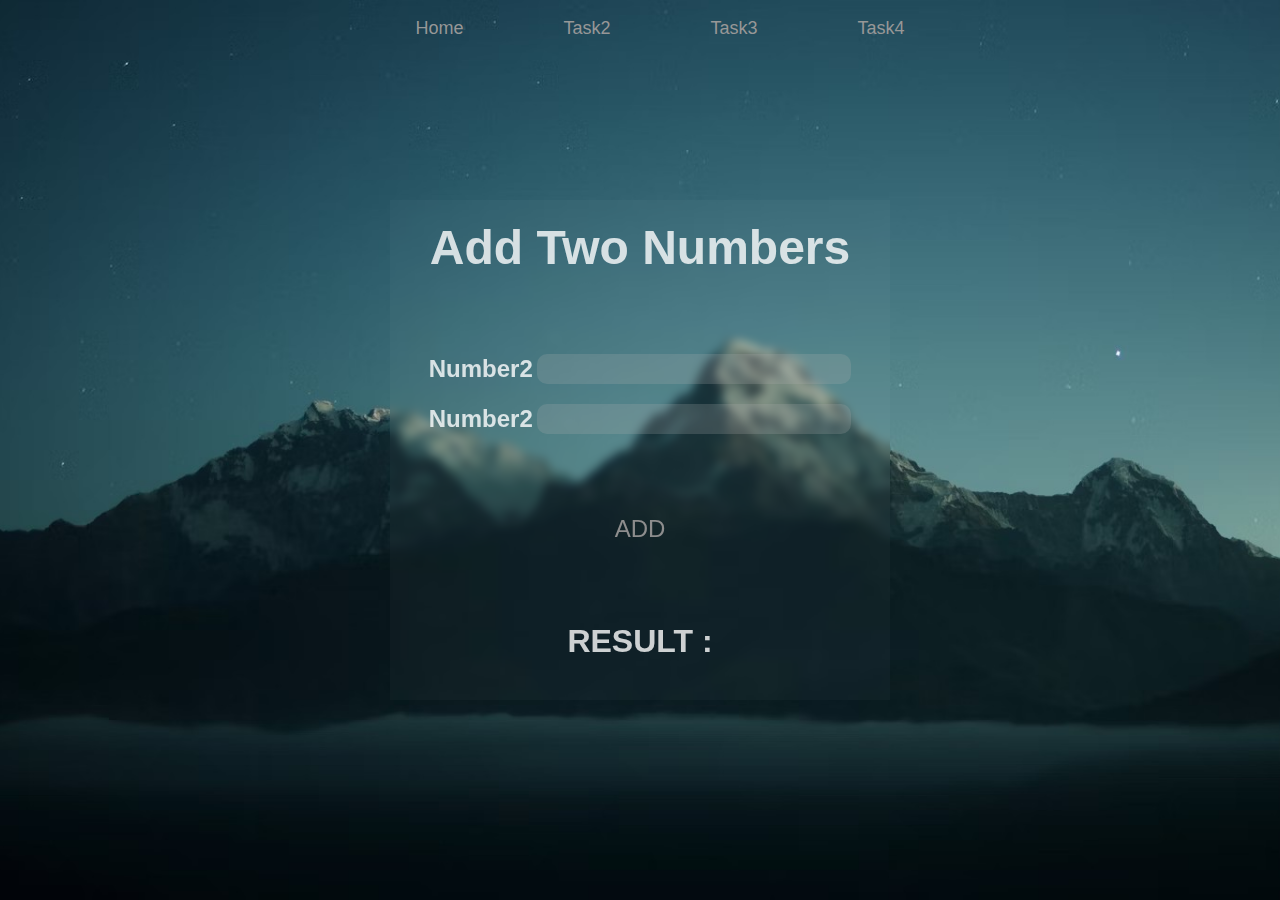
<file: task1.html>
<!DOCTYPE html>
<html lang="en">
<head>
    <meta charset="UTF-8">
    <meta name="viewport" content="width=device-width, initial-scale=1.0">
    <title>Add Two Numbers</title>
    <link rel="stylesheet" href="style.css">
    <style>
        .container {
            height:500px;
            width: 500px;
            background-color: rgba(255, 255, 255, 0.027);
            backdrop-filter: blur(5px);
            position: absolute;
            top: 50%;
            left: 50%;
            transform: translate(-50% ,-50%);
            display: flex;
            flex-direction: column;
            justify-content: space-between;
            align-items: center;
            color: rgba(255, 255, 255, 0.795);
        }
        .inp{
            background-color: rgba(179, 178, 178, 0.219);
            border-style: none;
            font-size: 1.5em;
            border-radius: 10px;
            color: white;
        }
        .inp :active{
            border-style: none;
        }
        .container button{
            font-size: 1.5em;
        }
    </style>
</head>
<body>
    <header>
        <nav>
            <ol>
            <li><a href="/Tasks/index.html">Home</a></li>
            <li><a href="/Tasks/task2.html">Task2</a></li>
            <li><a href="/Tasks/task3.html">Task3</a></li>
            <li><a href="/Tasks/task4.html">Task4</a></li>
            </ol>
        </nav>
    </header>

    <div class="container">
        <h1 style="margin-top:20px; font-size: 3em;">Add Two Numbers</h1>
        <form>
            <div class="box">
                <label for="num1" style="font-size: 1.5em;"><Strong>Number2</Strong></label>
                <input type="number" class="inp" id="num1"><br>
                <label for="num2" style="font-size: 1.5em;"><Strong>Number2</Strong></label>
                <input type="numebr" class="inp" style="margin-top: 20px;" id="num2">
            </div> 
        </form>   
        <button onclick="add()">ADD</button>
        <h1 style="margin-bottom: 40px;" id="res">RESULT : </h1>
    </div> 

    <script>
        function add() {
            var num1 = document.getElementById("num1");
            var num2 = document.getElementById("num2");
            var res = document.getElementById("res");
            var tot = parseInt(num1.value) + parseInt(num2.value);
            res.innerText = `RESULT : ${tot}`;
        }
    </script>
</body>
</html>
</file>
<file: style.css>
*{
    margin : 0px;
    font-family: 'Segoe UI', Tahoma, Geneva, Verdana, sans-serif;
}
body{
    min-height: 100vh;
    background-image:url("background-forest.jpeg");
    background-position: center;
    background-repeat: no-repeat;
    background-size: cover;
}
nav ol{
    position: relative;
    transform: translate(0%, -100%);
    list-style-type: none;
    height: 40px;
    display: flex;
    justify-content: center;
    align-items: center;
}
nav a{
    margin-left: 50px;
    margin-right: 50px;
    color: rgb(151, 151, 151);
    text-decoration: none;
    font-size: large;
    font-weight: 500;
}
nav a:hover{
    color: white;
}
nav li:hover{
    transform: scale(1.1);
    transition: 0.2s;
}
button{
    background-color: rgba(255, 255, 255, 0);
    color: rgb(141, 141, 141);
    border-style: none;
    font-size: large;
    font-weight: 500;
}
button:hover{
    color: white;
    transform: scale(1.2);
    transition: 0.3s;
}
body:hover ol{
     transform: translate(0%,20%);
     transition: 1s;
}
.img{
    height: 85vh;
    display: flex;
    justify-content: center;
    align-items: center;
}
img{
    width: 100px;
    height: 100px;
    animation-name: spin;
    animation-duration: 4.5s;
    /* animation-timing-function: ease; */
    animation-delay: 1s;
    animation-fill-mode: forwards;
}
@keyframes spin {
    0%{
       transform: translate(0%,1000%);
    }
    35%{
        scale:1.5;
        transform: rotate(0deg);
    }
    50%{
        scale: 2.5;
        transform: rotate(0deg);
    }
    100%{
       transform: rotate(360deg);
       scale: 4;
    }
}
</file>
